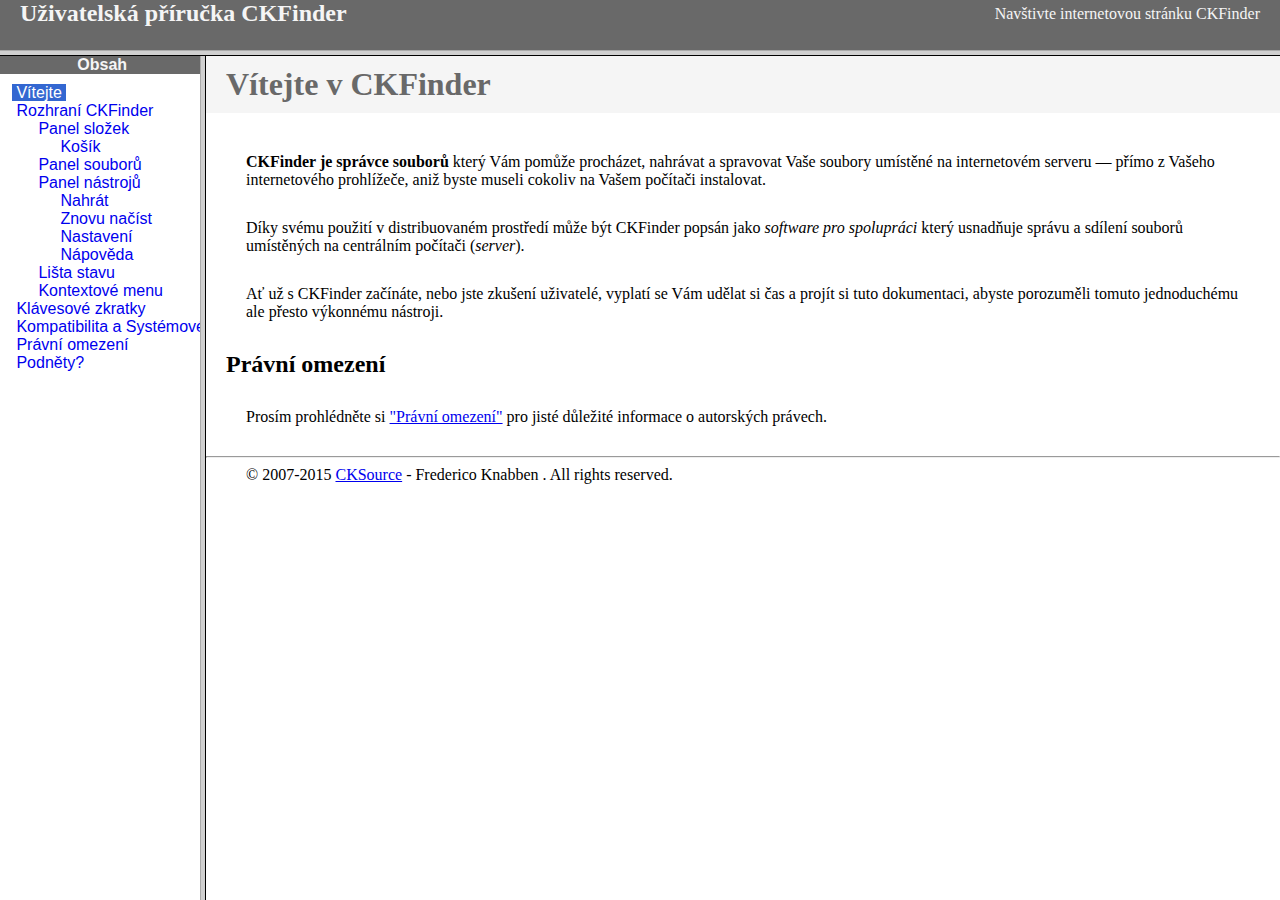
<file: src/main/resources/static/libs/ckfinder/help/cs/index.html>
<!DOCTYPE HTML PUBLIC "-//W3C//DTD HTML 4.01 Frameset//EN" "http://www.w3.org/TR/html4/frameset.dtd">
<html lang="cs">
<head>
	<title>Uživatelská příručka CKFinder</title>
	<meta name="robots" content="noindex, nofollow">
	<meta http-equiv="Content-Type" content="text/html; charset=utf-8">
	<style type="text/css">
		frame {border-color:#f5f5f5}
	</style>
</head>
<frameset rows="50,*">
	<frame src="files/header.html" noresize="noresize" frameborder="0">
	<frameset cols="200,*">
			<frame src="files/toc.html">
			<frame src="files/001.html" name="CKDocsMain">
	</frameset>
</frameset>
</html>
</file>
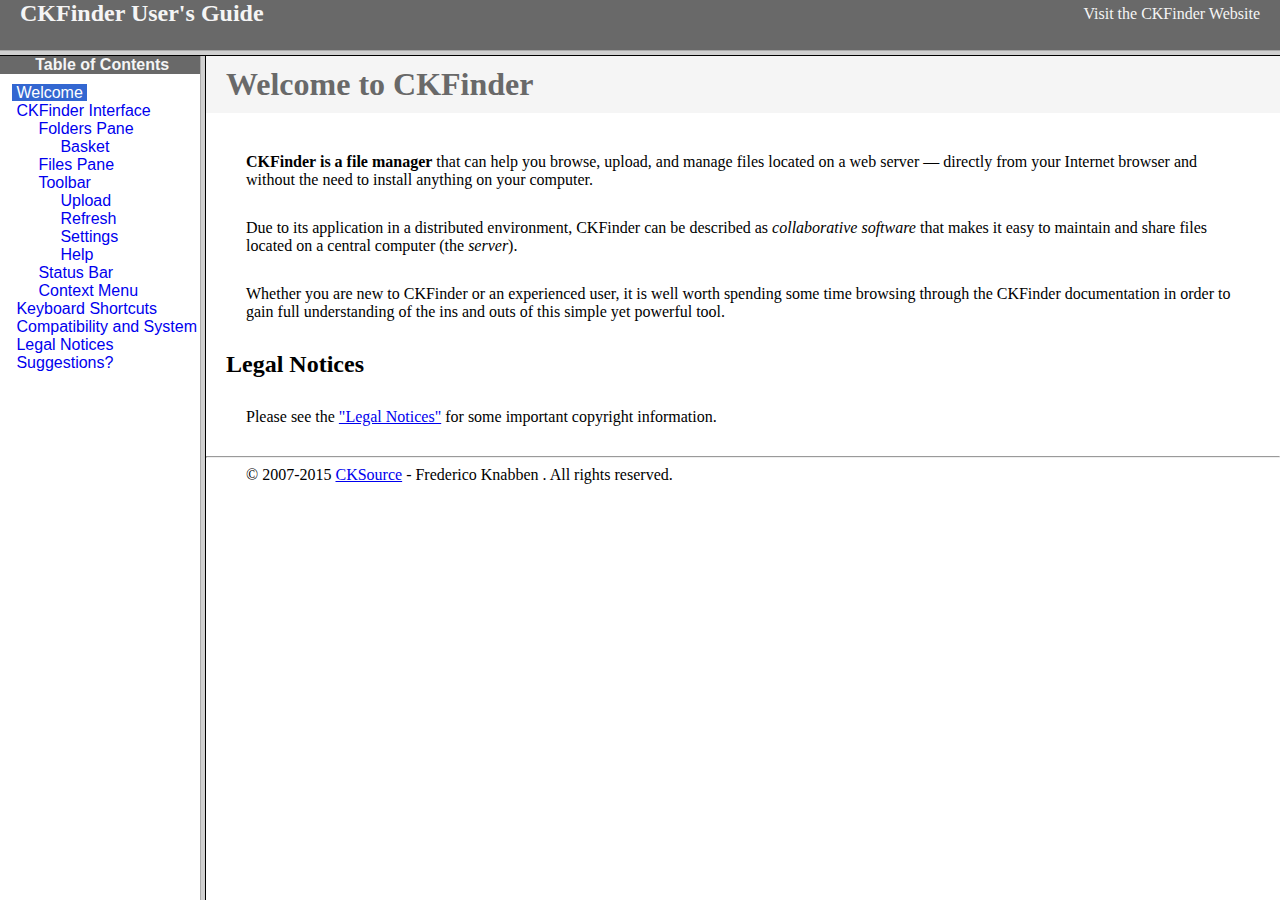
<file: src/main/resources/static/libs/ckfinder/help/en/index.html>
<!DOCTYPE HTML PUBLIC "-//W3C//DTD HTML 4.01 Frameset//EN" "http://www.w3.org/TR/html4/frameset.dtd">
<html lang="en">
<head>
	<title>CKFinder User's Guide</title>
	<meta name="robots" content="noindex, nofollow">
	<meta http-equiv="Content-Type" content="text/html; charset=utf-8">
	<style type="text/css">
		frame {border-color:#f5f5f5}
	</style>
</head>
<frameset rows="50,*">
	<frame src="files/header.html" noresize="noresize" frameborder="0">
	<frameset cols="200,*">
			<frame src="files/toc.html">
			<frame src="files/001.html" name="CKDocsMain">
	</frameset>
</frameset>
</html>
</file>
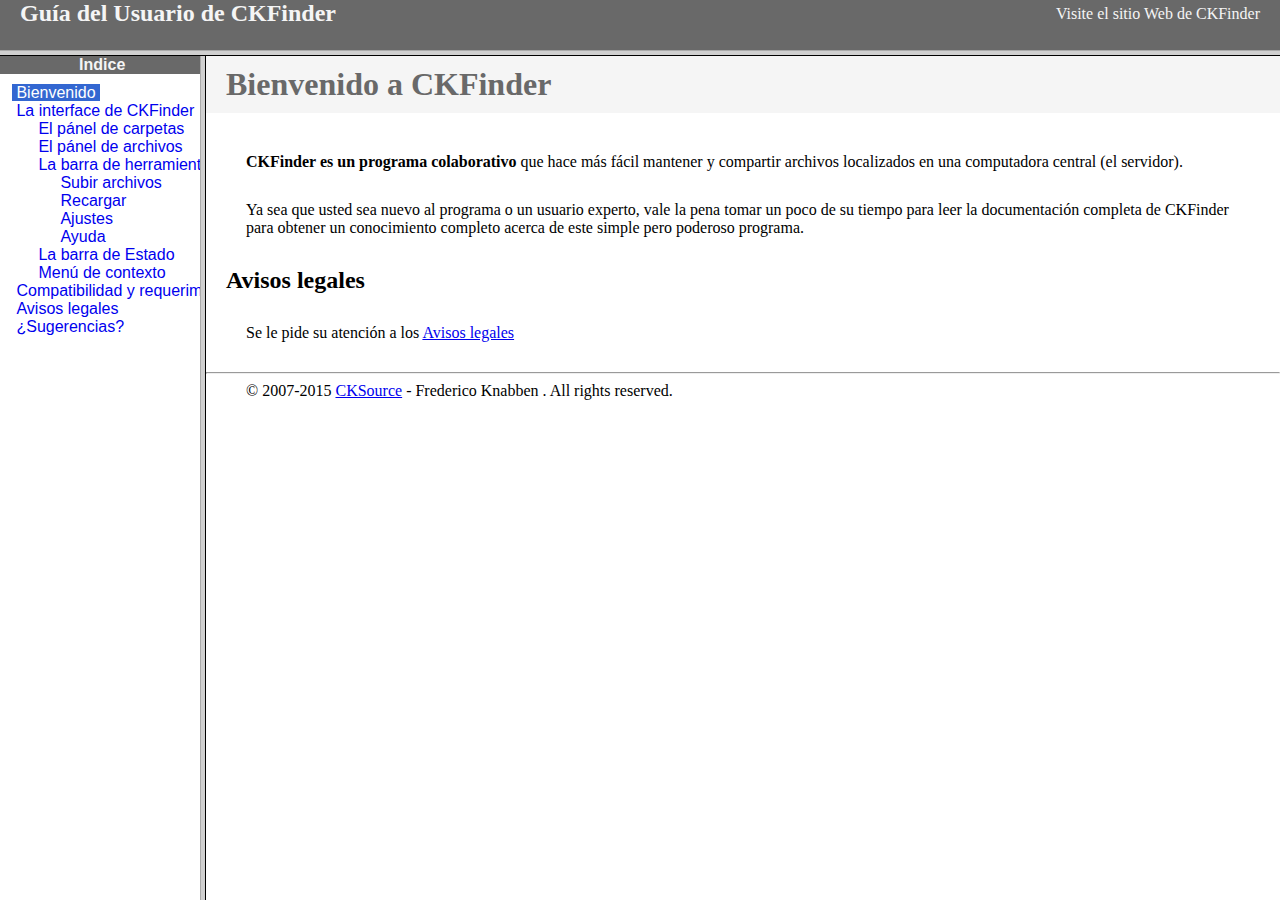
<file: src/main/resources/static/libs/ckfinder/help/es-mx/index.html>
<!DOCTYPE HTML PUBLIC "-//W3C//DTD HTML 4.01 Frameset//EN" "http://www.w3.org/TR/html4/frameset.dtd">
<html lang="es-mx">
<head>
	<title>Gu&iacute;a para el usuario de CKFinder</title>
	<meta http-equiv="Content-Type" content="text/html; charset=utf-8">
	<meta name="robots" content="noindex, nofollow">
	<style type="text/css">
		frame {border-color:#f5f5f5}
	</style>
</head>
<frameset rows="50,*">
	<frame src="files/header.html" noresize="noresize" frameborder="0">
	<frameset cols="200,*">
			<frame src="files/toc.html">
			<frame src="files/001.html" name="CKDocsMain">
	</frameset>
</frameset>
</html>
</file>
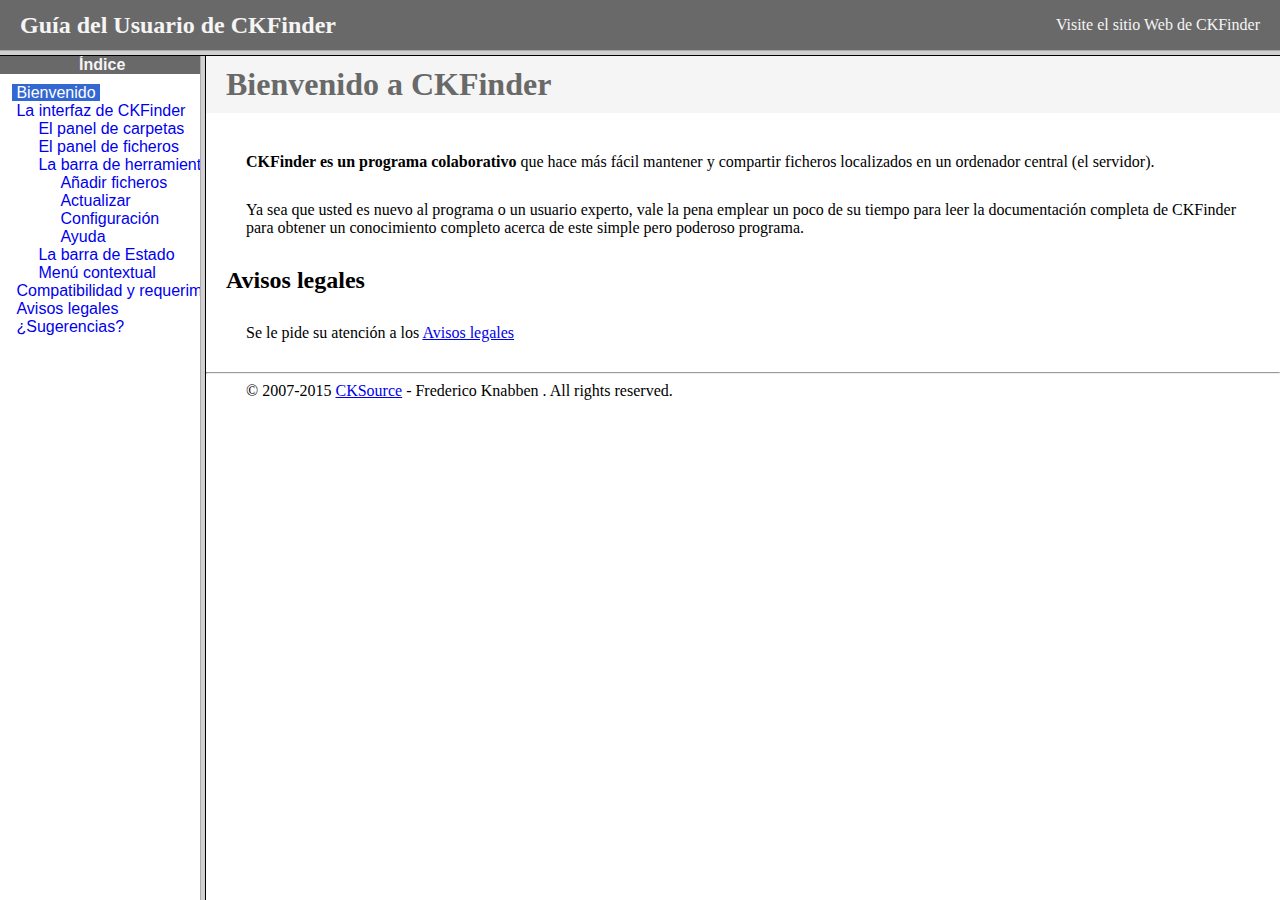
<file: src/main/resources/static/libs/ckfinder/help/es/index.html>
<!DOCTYPE HTML PUBLIC "-//W3C//DTD HTML 4.01 Frameset//EN" "http://www.w3.org/TR/html4/frameset.dtd">
<html lang="es">
<head>
	<title>Gu&iacute;a para el usuario de CKFinder</title>
	<meta http-equiv="Content-Type" content="text/html; charset=utf-8">
	<meta name="robots" content="noindex, nofollow">
	<style type="text/css">
		frame {border-color:#f5f5f5}
	</style>
</head>
<frameset rows="50,*">
	<frame src="files/header.html" noresize="noresize" frameborder="0">
	<frameset cols="200,*">
			<frame src="files/toc.html">
			<frame src="files/001.html" name="CKDocsMain">
	</frameset>
</frameset>
</html>
</file>
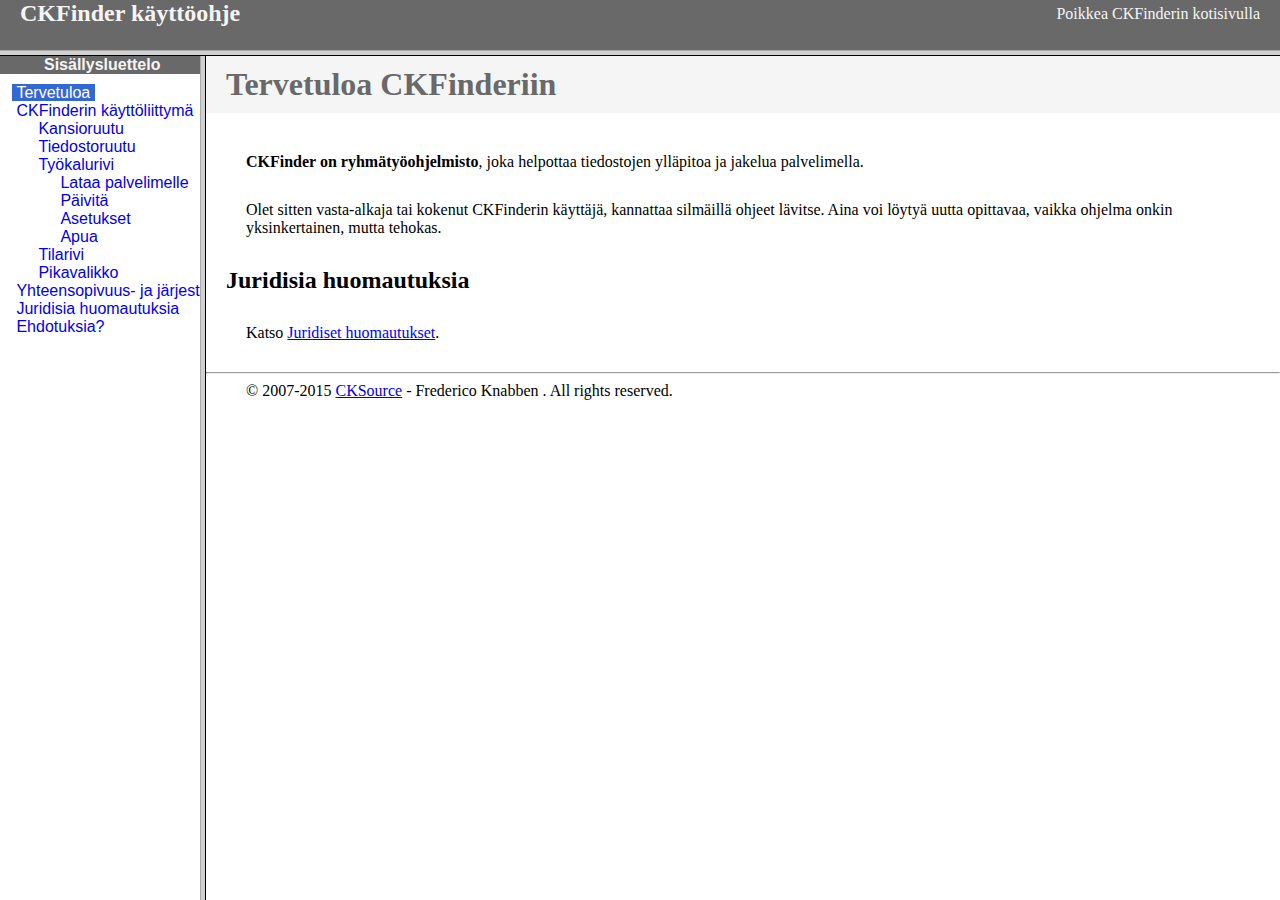
<file: src/main/resources/static/libs/ckfinder/help/fi/index.html>
<!DOCTYPE HTML PUBLIC "-//W3C//DTD HTML 4.01 Frameset//EN" "http://www.w3.org/TR/html4/frameset.dtd">
<html lang="fi">
<head>
	<title>CKFinder käyttöohje</title>
	<meta http-equiv="Content-Type" content="text/html; charset=utf-8">
	<meta name="robots" content="noindex, nofollow">
	<style type="text/css">
		frame {border-color:#f5f5f5}
	</style>
</head>
<frameset rows="50,*">
	<frame src="files/header.html" noresize="noresize" frameborder="0">
	<frameset cols="200,*">
			<frame src="files/toc.html">
			<frame src="files/001.html" name="CKDocsMain">
	</frameset>
</frameset>
</html>
</file>
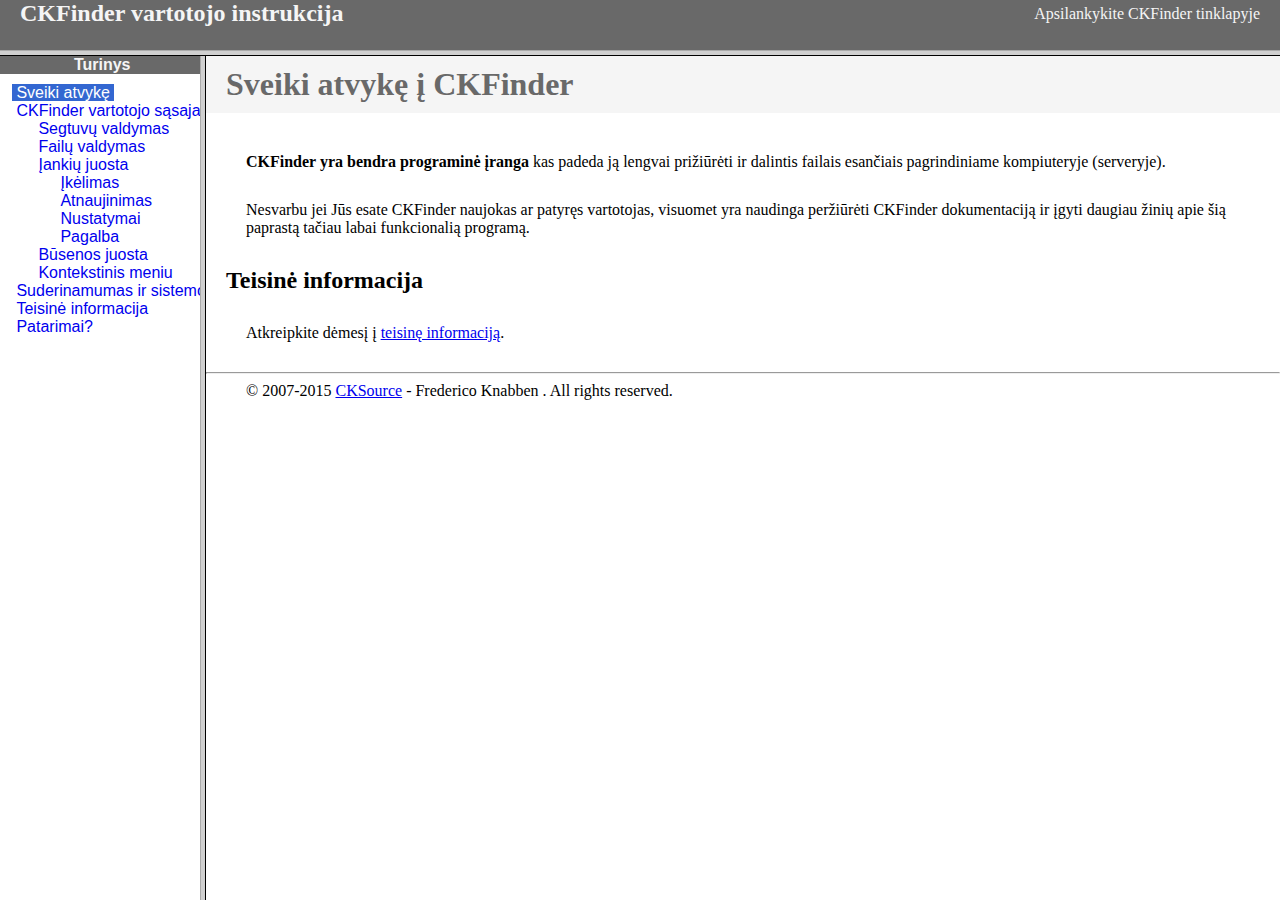
<file: src/main/resources/static/libs/ckfinder/help/lt/index.html>
<!DOCTYPE HTML PUBLIC "-//W3C//DTD HTML 4.01 Frameset//EN" "http://www.w3.org/TR/html4/frameset.dtd">
<html lang="lt">
<head>
	<title>CKFinder User's Guide</title>
	<meta http-equiv="Content-Type" content="text/html; charset=utf-8">
	<meta name="robots" content="noindex, nofollow">
	<style type="text/css">
		frame {border-color:#f5f5f5}
	</style>
</head>
<frameset rows="50,*">
	<frame src="files/header.html" noresize="noresize" frameborder="0">
	<frameset cols="200,*">
			<frame src="files/toc.html">
			<frame src="files/001.html" name="CKDocsMain">
	</frameset>
</frameset>
</html>
</file>
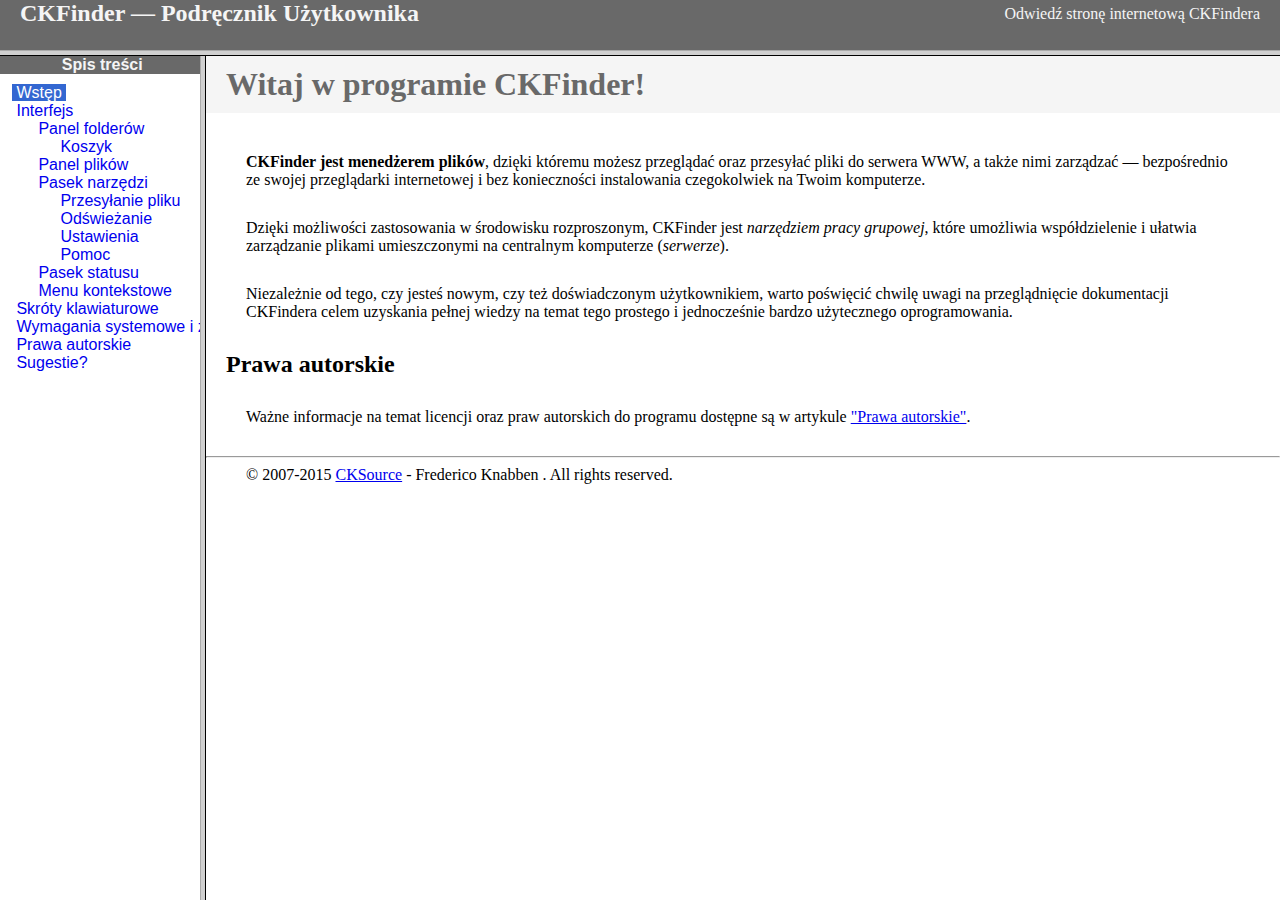
<file: src/main/resources/static/libs/ckfinder/help/pl/index.html>
<!DOCTYPE HTML PUBLIC "-//W3C//DTD HTML 4.01 Frameset//EN" "http://www.w3.org/TR/html4/frameset.dtd">
<html lang="pl">
<head>
	<title>CKFinder &mdash; Podręcznik Użytkownika</title>
	<meta http-equiv="Content-Type" content="text/html; charset=utf-8">
	<meta name="robots" content="noindex, nofollow">
	<style type="text/css">
		frame {border-color:#f5f5f5}
	</style>
</head>
<frameset rows="50,*">
	<frame src="files/header.html" noresize="noresize" frameborder="0">
	<frameset cols="200,*">
			<frame src="files/toc.html">
			<frame src="files/001.html" name="CKDocsMain">
	</frameset>
</frameset>
</html>
</file>
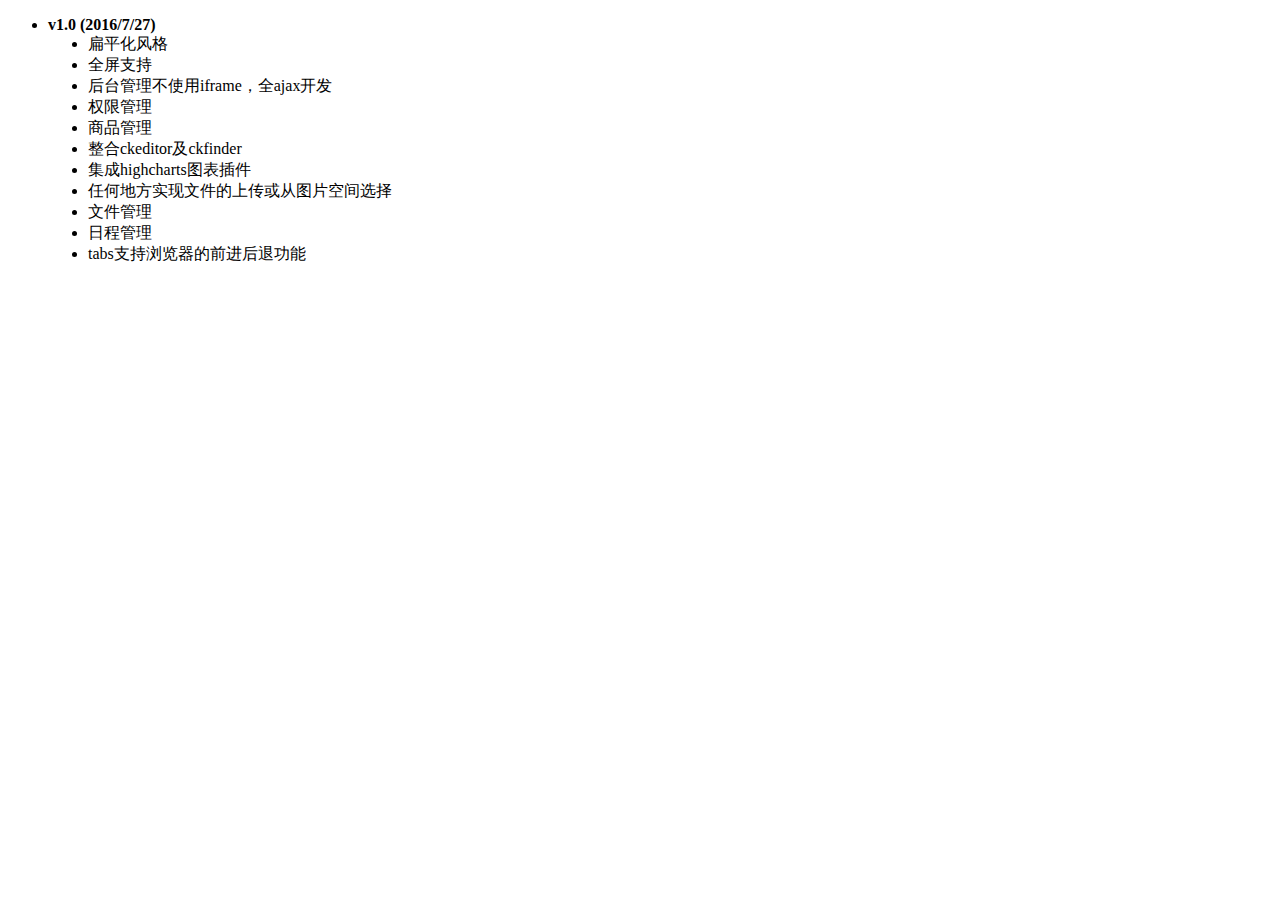
<file: src/main/resources/static/upgrade.html>
﻿<!DOCTYPE html>
<html>
<head>
<meta http-equiv="Content-Type" content="text/html; charset=utf-8"/>
    <title>升级日志</title>
	<meta charset="utf-8" />
</head>
<body>
    <ul>
        <li>
            <strong>v1.0 (2016/7/27)</strong>
            <ul style="list-style-type:disc;">
                <li>扁平化风格</li>
                <li>全屏支持</li>
                <li>后台管理不使用iframe，全ajax开发</li>
                <li>权限管理</li>
                <li>商品管理</li>
                <li>整合ckeditor及ckfinder</li>
                <li>集成highcharts图表插件</li>
                <li>任何地方实现文件的上传或从图片空间选择</li>
                <li>文件管理</li>
                <li>日程管理</li>
                <li>tabs支持浏览器的前进后退功能</li>
            </ul>
        </li>
    </ul>
</body>
</html>
</file>
